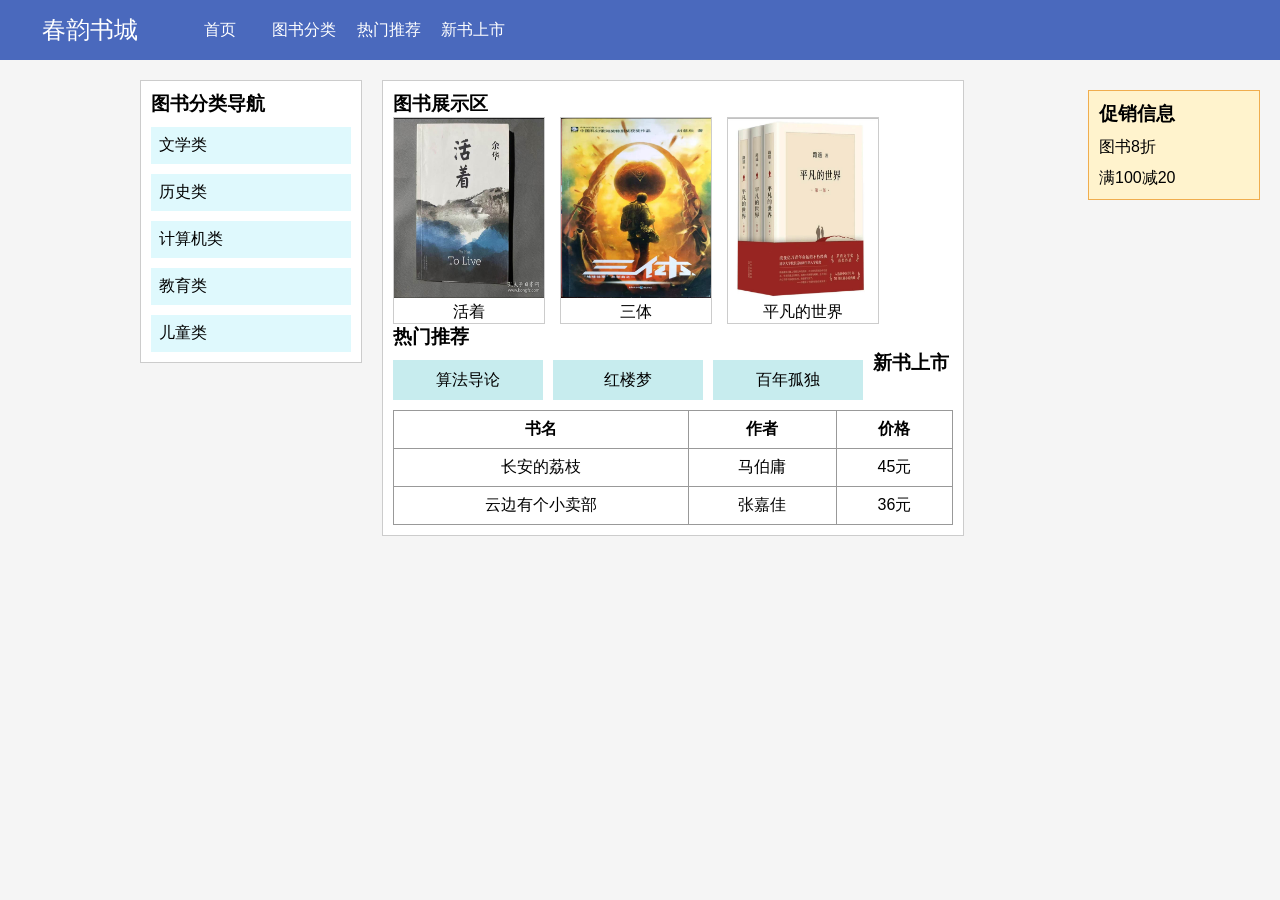
<file: lab2/index.html>
<!DOCTYPE html>
<html lang="zh-CN">
    <head>
        <meta charset="UTF-8">
        <title>春韵</title>
        <link rel="stylesheet" href="css/lab2-2501-069-index.css">
    </head>
    <body>
      <div class="header">
        <div class="logo">春韵书城</div>
        <div class="menu">
            <a href="#">首页</a>
            <a href="#">图书分类</a>
            <a href="#">热门推荐</a>
            <a href="#">新书上市</a>
        </div>
      </div>  
      <div class="main">
        <div class="left">
            <h3>图书分类导航</h3>
            <ul>
                <li>文学类</li>
                <li>历史类</li>
                <li>计算机类</li>
                <li>教育类</li>
                <li>儿童类</li>
            </ul>
        </div>
       <div class="center">
        <h3>图书展示区</h3>
        <div class="book first">
            <img src="img/book1.jpg" alt="">
            <div class="hide">查看详情</div>
            <p>活着</p>
        </div>
        <div class="book">
            <img src="img/book2.jpg" alt="">
            <p>三体</p>
        </div>
        <div class="book">
            <img src="img/book3.jpg" alt="">
            <p>平凡的世界</p>
        </div>
        <div class="clear"></div>
        <h3>热门推荐</h3>
        <div class="hot">算法导论</div>
        <div class="hot">红楼梦</div>
        <div class="hot">百年孤独</div>
           <h3>新书上市</h3>
        <div class="clear"></div>
        <table>
            <tr>
                <th>书名</th>
                <th>作者</th>
                <th>价格</th>
            </tr>
            <tr>
                <td>长安的荔枝</td>
                <td>马伯庸</td>
                <td>45元</td>
            </tr>
            <tr>
                <td>云边有个小卖部</td>
                <td>张嘉佳</td>
                <td>36元</td>
            </tr>
        </table>
       </div>
       <div class="right">
        <h3>促销信息</h3>
        <p>图书8折</p>
        <p>满100减20</p>
       </div>
       
      </div>
    </body>
</html>
</file>
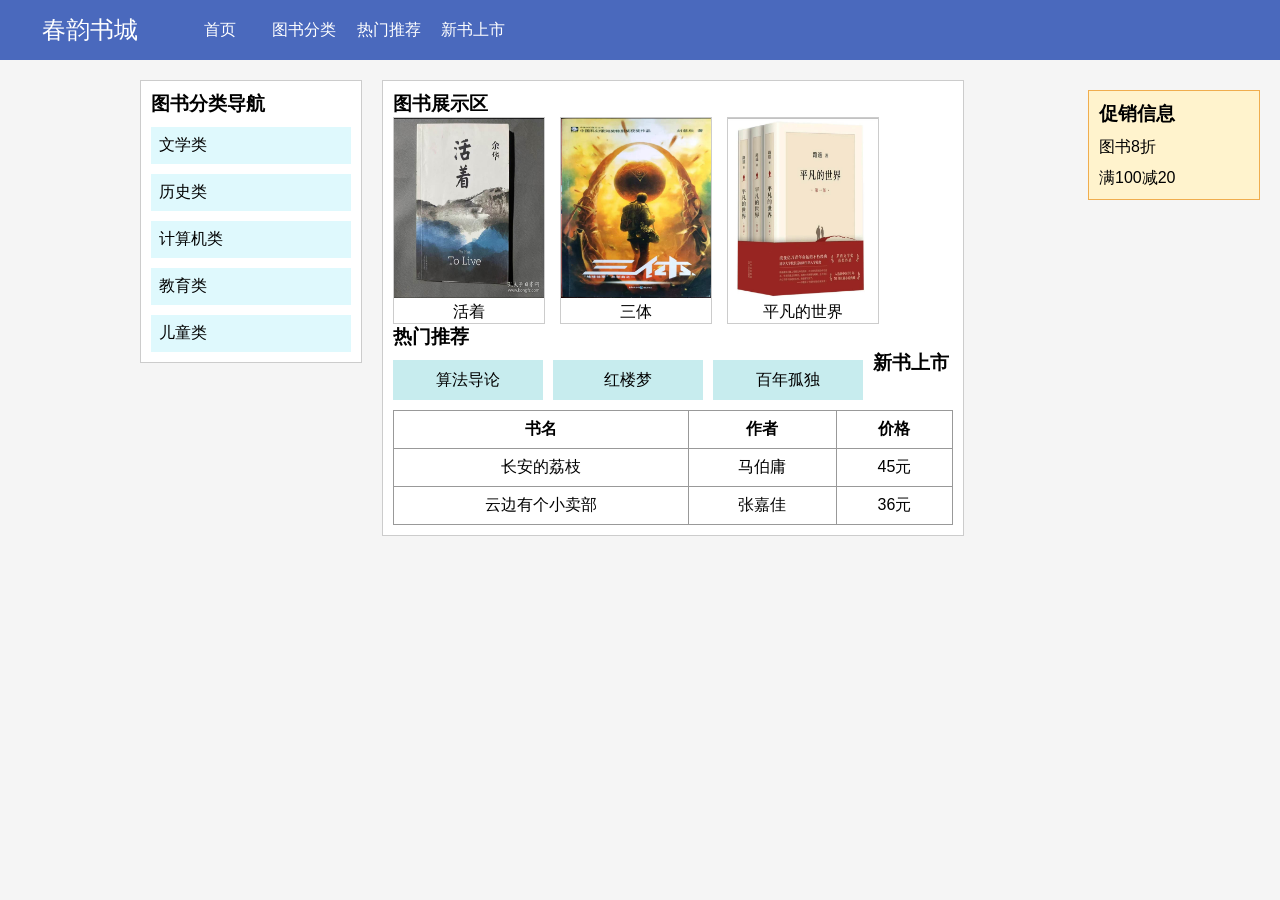
<file: lab2/lab2-2501-069-index.html>
<!DOCTYPE html>
<html lang="zh-CN">
    <head>
        <meta charset="UTF-8">
        <title>春韵</title>
        <link rel="stylesheet" href="css/lab2-2501-069-index.css">
    </head>
    <body>
      <div class="header">
        <div class="logo">春韵书城</div>
        <div class="menu">
            <a href="#">首页</a>
            <a href="#">图书分类</a>
            <a href="#">热门推荐</a>
            <a href="#">新书上市</a>
        </div>
      </div>  
      <div class="main">
        <div class="left">
            <h3>图书分类导航</h3>
            <ul>
                <li>文学类</li>
                <li>历史类</li>
                <li>计算机类</li>
                <li>教育类</li>
                <li>儿童类</li>
            </ul>
        </div>
       <div class="center">
        <h3>图书展示区</h3>
        <div class="book first">
            <img src="img/book1.jpg" alt="">
            <div class="hide">查看详情</div>
            <p>活着</p>
        </div>
        <div class="book">
            <img src="img/book2.jpg" alt="">
            <p>三体</p>
        </div>
        <div class="book">
            <img src="img/book3.jpg" alt="">
            <p>平凡的世界</p>
        </div>
        <div class="clear"></div>
        <h3>热门推荐</h3>
        <div class="hot">算法导论</div>
        <div class="hot">红楼梦</div>
        <div class="hot">百年孤独</div>
           <h3>新书上市</h3>
        <div class="clear"></div>
        <table>
            <tr>
                <th>书名</th>
                <th>作者</th>
                <th>价格</th>
            </tr>
            <tr>
                <td>长安的荔枝</td>
                <td>马伯庸</td>
                <td>45元</td>
            </tr>
            <tr>
                <td>云边有个小卖部</td>
                <td>张嘉佳</td>
                <td>36元</td>
            </tr>
        </table>
       </div>
       <div class="right">
        <h3>促销信息</h3>
        <p>图书8折</p>
        <p>满100减20</p>
       </div>
       
      </div>
    </body>
</html>
</file>
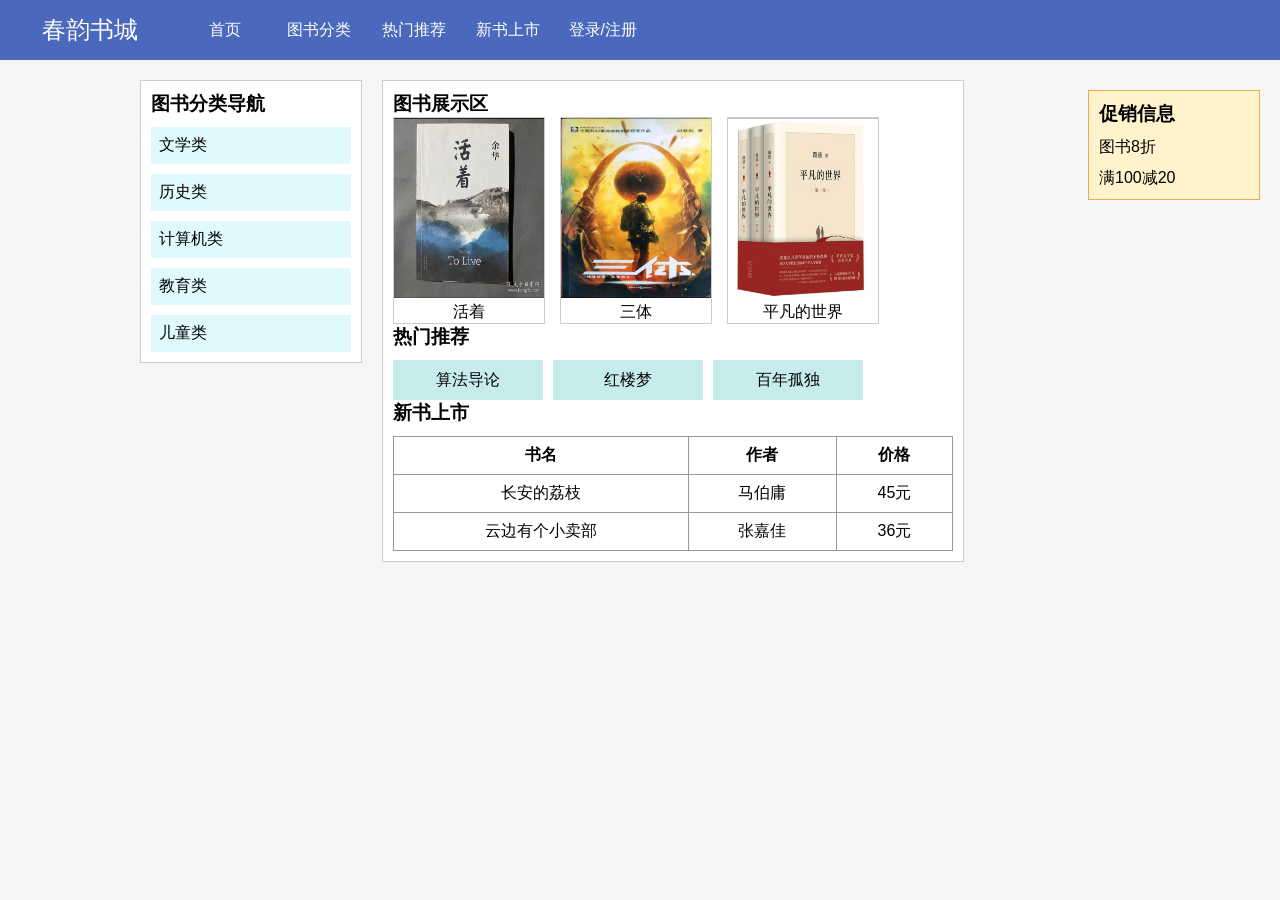
<file: lab3/lab3-2501-069-index.html>
<!DOCTYPE html>
<html lang="zh-CN">
<head>
    <meta charset="UTF-8">
    <title>春韵书城</title>
    <link rel="stylesheet" href="css/lab3-2501-069-index.css">
</head>
<body>

    <div class="header">
        <div class="logo">春韵书城</div>
        <div class="menu">
            <a href=" ">首页</a >
            <a href="#">图书分类</a >
            <a href="#">热门推荐</a >
            <a href="#">新书上市</a >
            <a href="javascript:void(0)" onclick="showBox()">登录/注册</a >
        </div>
    </div>

    <div class="main">
        <div class="left">
            <h3>图书分类导航</h3>
            <ul>
                <li>文学类</li>
                <li>历史类</li>
                <li>计算机类</li>
                <li>教育类</li>
                <li>儿童类</li>
            </ul>
        </div>

        <div class="center">
            <h3>图书展示区</h3>

            <div class="book first">
                <img src="img/book1.jpg" alt="">
                <div class="hide">查看详情</div>
                <p>活着</p >
            </div>

            <div class="book">
                <img src="img/book2.jpg" alt="">
                <p>三体</p >
            </div>

            <div class="book">
                <img src="img/book3.jpg" alt="">
                <p>平凡的世界</p >
            </div>

            <div class="clear"></div>

            <h3>热门推荐</h3>
            <div class="hot">算法导论</div>
            <div class="hot">红楼梦</div>
            <div class="hot">百年孤独</div>

            <div class="clear"></div>

            <h3>新书上市</h3>
            <table>
                <tr>
                    <th>书名</th>
                    <th>作者</th>
                    <th>价格</th>
                </tr>
                <tr>
                    <td>长安的荔枝</td>
                    <td>马伯庸</td>
                    <td>45元</td>
                </tr>
                <tr>
                    <td>云边有个小卖部</td>
                    <td>张嘉佳</td>
                    <td>36元</td>
                </tr>
            </table>
        </div>

        <div class="right">
            <h3>促销信息</h3>
            <p>图书8折</p >
            <p>满100减20</p >
        </div>
    </div>

    <div id="bg" class="bg" onclick="hideBox()"></div>

    <div id="loginBox" class="login-box">
        <div class="box-inner">
            <span class="close" onclick="hideBox()">×</span>
            <h2>用户登录 / 注册</h2>

            <input type="text" id="username" placeholder="请输入用户名">
            <input type="password" id="password" placeholder="请输入密码">

            <button onclick="loginUser()">登录</button>
            <button onclick="registerUser()">注册</button>

            <p class="tip">先注册，再登录</p >
        </div>
    </div>

    <script>
        function showBox() {
            document.getElementById("bg").style.display = "block";
            document.getElementById("loginBox").style.display = "block";
        }

        function hideBox() {
            document.getElementById("bg").style.display = "none";
            document.getElementById("loginBox").style.display = "none";
        }

        function registerUser() {
            var username = document.getElementById("username").value;
            var password = document.getElementById("password").value;

            if (username === "" || password === "") {
                alert("用户名和密码不能为空");
                return;
            }

            localStorage.setItem("myUser", username);
            localStorage.setItem("myPass", password);
            alert("注册成功，请再登录");
        }

        function loginUser() {
            var username = document.getElementById("username").value;
            var password = document.getElementById("password").value;

            var saveUser = localStorage.getItem("myUser");
            var savePass = localStorage.getItem("myPass");

            if (username === saveUser && password === savePass) {
                alert("登录成功");
                hideBox();
            } else {
                alert("用户名或密码错误");
            }
        }
    </script>

</body>
</html>
</file>
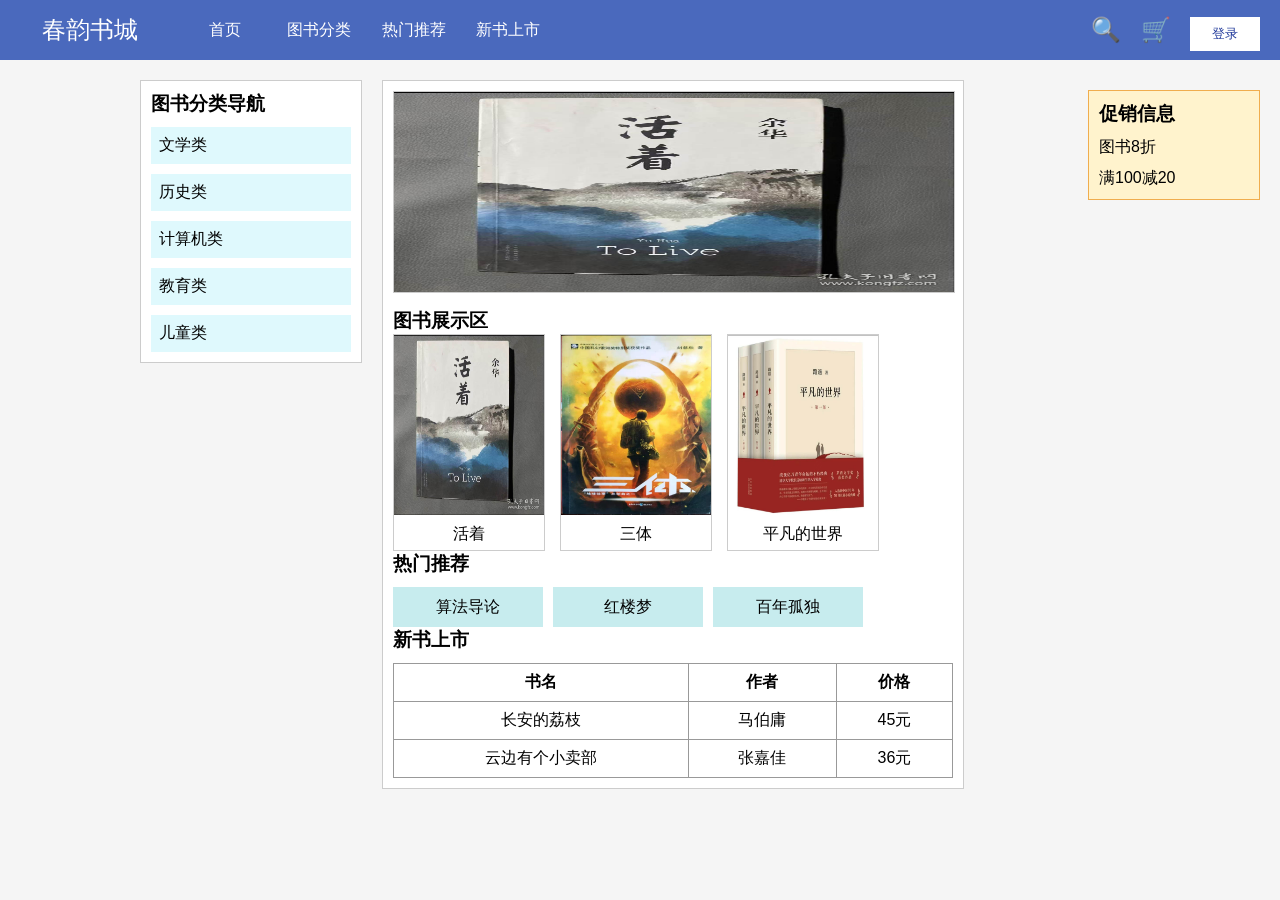
<file: lab4/lab4-2501-069-index.html>
<!DOCTYPE html>
<html lang="zh-CN">
<head>
    <meta charset="UTF-8">
    <title>春韵书城</title>
    <link rel="stylesheet" href="css/lab4-2501-069-index.css">
</head>
<body>

    <div class="header">
        <div class="logo">春韵书城</div>

        <div class="menu">
            <a href=" ">首页</a >
            <a href="#">图书分类</a >
            <a href="#">热门推荐</a >
            <a href="#">新书上市</a >
        </div>

        <div class="icons">
            <span class="icon">🔍</span>
            <span class="icon">🛒</span>
            <button class="login-btn" onclick="showBox()">登录</button>
        </div>
    </div>

    <div class="main">
        <div class="left">
            <h3>图书分类导航</h3>
            <ul>
                <li>文学类</li>
                <li>历史类</li>
                <li>计算机类</li>
                <li>教育类</li>
                <li>儿童类</li>
            </ul>
        </div>

        <div class="center">
            <div class="banner">
                <div class="slides">
                    <img src="img/book1.jpg" alt="">
                    <img src="img/book2.jpg" alt="">
                    <img src="img/book3.jpg" alt="">
                </div>
            </div>

            <h3>图书展示区</h3>

            <div class="book first">
                <img src="img/book1.jpg" alt="">
                <div class="hide">查看详情</div>
                <p>活着</p >
            </div>

            <div class="book first">
                <img src="img/book2.jpg" alt="">
                <div class="hide">查看详情</div>
                <p>三体</p >
            </div>

            <div class="book first">
                <img src="img/book3.jpg" alt="">
                <div class="hide">查看详情</div>
                <p>平凡的世界</p >
            </div>

            <div class="clear"></div>

            <h3>热门推荐</h3>
            <div class="hot">算法导论</div>
            <div class="hot">红楼梦</div>
            <div class="hot">百年孤独</div>

            <div class="clear"></div>

            <h3>新书上市</h3>
            <table>
                <tr>
                    <th>书名</th>
                    <th>作者</th>
                    <th>价格</th>
                </tr>
                <tr>
                    <td>长安的荔枝</td>
                    <td>马伯庸</td>
                    <td>45元</td>
                </tr>
                <tr>
                    <td>云边有个小卖部</td>
                    <td>张嘉佳</td>
                    <td>36元</td>
                </tr>
            </table>
        </div>

        <div class="right">
            <h3>促销信息</h3>
            <p>图书8折</p >
            <p>满100减20</p >
        </div>
    </div>

    <div id="bg" class="bg" onclick="hideBox()"></div>

    <div id="loginBox" class="login-box">
        <div class="box-inner">
            <span class="close" onclick="hideBox()">×</span>
            <h2>用户登录 / 注册</h2>

            <input type="text" id="username" placeholder="请输入用户名">
            <input type="password" id="password" placeholder="请输入密码">

            <button onclick="loginUser()">登录</button>
            <button onclick="registerUser()">注册</button>

            <p class="tip">先注册，再登录</p >
        </div>
    </div>

    <script>
        function showBox() {
            document.getElementById("bg").style.display = "block";
            document.getElementById("loginBox").style.display = "block";
        }

        function hideBox() {
            document.getElementById("bg").style.display = "none";
            document.getElementById("loginBox").style.display = "none";
        }

        function registerUser() {
            var username = document.getElementById("username").value;
            var password = document.getElementById("password").value;

            if (username === "" || password === "") {
                alert("用户名和密码不能为空");
                return;
            }

            localStorage.setItem("myUser", username);
            localStorage.setItem("myPass", password);
            alert("注册成功，请再登录");
        }

        function loginUser() {
            var username = document.getElementById("username").value;
            var password = document.getElementById("password").value;

            var saveUser = localStorage.getItem("myUser");
            var savePass = localStorage.getItem("myPass");

            if (username === saveUser && password === savePass) {
                alert("登录成功");
                hideBox();
            } else {
                alert("用户名或密码错误");
            }
        }
    </script>

</body>
</html>
</file>
<file: lab2/css/lab2-2501-069-index.css>
*{
    margin: 0;
    padding: 0;
}
body{
    background: #f5f5f5;
    font-family: Arial;
}
.header{
    width: 100%;
    height: 60px;
    background: #4a69bd;
    position: fixed;
    top: 0;
    left: 0;
}
.logo{
    float: left;
    width: 180px;
    height: 60px;
    line-height: 60px;
    text-align: center;
    color: white;
    font-size: 24px;
}
.menu{
    float: left;
}
.menu a{
    display: inline-block;
    width: 80px;
    height: 60px;
    line-height: 60px;
    text-align: center;
    color: white;
    text-decoration: none;
}
.menu a:hover{
    background: #1e3799;
    cursor: pointer;
}
.main{
    width: 1000px;
    margin: 80px auto;
    overflow: hidden;
}
.left{
    float: left;
    width: 200px;
    background: white;
    border: 1px solid #ccc;
    padding: 10px;
    position: relative;
}
.left ul{
    list-style: none;
}
.left li{
    margin-top: 10px;
    background: #dff9fd;
    padding: 8px;
}
.center{
    float: left;
    width: 560px;
    background: white;
    border: 1px solid #ccc;
    padding: 10px;
    margin-left: 20px;
}
.book{
    float: left;
    width: 150px;
    margin-right: 15px;
    text-align: center;
    border: 1px solid #ccc;
    position: relative;
}
.book img{
    width: 150px;
    height: 180px;
}
.hide{
    width: 150px;
    height: 180px;
    background: rgba(0,0,0,0.5);
    color: white;
    text-align: center;
    line-height: 180px;
    position: absolute;
    left: 0;
    top: 0;
    display: none;
}
.first:hover .hide{
    display: block;
    cursor: pointer;
}
.hot{
    float: left;
    width: 150px;
    height: 40px;
    line-height: 40px;
    text-align: center;
    background: #c7ecee;
    margin-right: 10px;
    margin-top: 10px;
}
table{
    width: 100%;
    margin-top: 10px;
    border-collapse: collapse;
}
table,th,td{
    border: 1px solid #999;
}
th,td{
    text-align: center;
    padding: 8px;
}
.right{
    width: 150px;
    background: #fff3cd;
    border: 1px solid #f0ad4e;
    padding: 10px;
    position: fixed;
    right: 20px;
    top: 90px;
}
.right p{
    margin-top: 10px;
}
.clear{
    clear: both;
}
</file>
<file: lab3/css/lab3-2501-069-index.css>
*{
    margin: 0;
    padding: 0;
}

body{
    background: #f5f5f5;
    font-family: Arial;
}

.header{
    width: 100%;
    height: 60px;
    background: #4a69bd;
    position: fixed;
    top: 0;
    left: 0;
    z-index: 100;
}

.logo{
    float: left;
    width: 180px;
    height: 60px;
    line-height: 60px;
    text-align: center;
    color: white;
    font-size: 24px;
}

.menu{
    float: left;
}

.menu a{
    display: inline-block;
    width: 90px;
    height: 60px;
    line-height: 60px;
    text-align: center;
    color: white;
    text-decoration: none;
}

.menu a:hover{
    background: #1e3799;
    cursor: pointer;
}

.main{
    width: 1000px;
    margin: 80px auto;
    overflow: hidden;
}

.left{
    float: left;
    width: 200px;
    background: white;
    border: 1px solid #ccc;
    padding: 10px;
    position: relative;
}

.left ul{
    list-style: none;
}

.left li{
    margin-top: 10px;
    background: #dff9fd;
    padding: 8px;
}

.center{
    float: left;
    width: 560px;
    background: white;
    border: 1px solid #ccc;
    padding: 10px;
    margin-left: 20px;
}

.book{
    float: left;
    width: 150px;
    margin-right: 15px;
    text-align: center;
    border: 1px solid #ccc;
    position: relative;
}

.book img{
    width: 150px;
    height: 180px;
}

.hide{
    width: 150px;
    height: 180px;
    background: rgba(0,0,0,0.5);
    color: white;
    text-align: center;
    line-height: 180px;
    position: absolute;
    left: 0;
    top: 0;
    display: none;
}

.first:hover .hide{
    display: block;
    cursor: pointer;
}

.hot{
    float: left;
    width: 150px;
    height: 40px;
    line-height: 40px;
    text-align: center;
    background: #c7ecee;
    margin-right: 10px;
    margin-top: 10px;
}

table{
    width: 100%;
    margin-top: 10px;
    border-collapse: collapse;
}

table,th,td{
    border: 1px solid #999;
}

th,td{
    text-align: center;
    padding: 8px;
}

.right{
    width: 150px;
    background: #fff3cd;
    border: 1px solid #f0ad4e;
    padding: 10px;
    position: fixed;
    right: 20px;
    top: 90px;
}

.right p{
    margin-top: 10px;
}

.clear{
    clear: both;
}

.bg{
    display: none;
    width: 100%;
    height: 100%;
    background: rgba(0,0,0,0.4);
    position: fixed;
    left: 0;
    top: 0;
    z-index: 999;
}

.login-box{
    display: none;
    width: 320px;
    background: white;
    border: 1px solid #ccc;
    position: fixed;
    left: 50%;
    top: 50%;
    transform: translate(-50%,-50%);
    z-index: 1000;
}

.box-inner{
    padding: 20px;
    position: relative;
}

.login-box h2{
    text-align: center;
    margin-bottom: 15px;
}

.login-box input{
    width: 100%;
    height: 36px;
    margin-top: 10px;
    padding-left: 10px;
    box-sizing: border-box;
}

.login-box button{
    width: 100%;
    height: 36px;
    margin-top: 10px;
    background: #4a69bd;
    color: white;
    border: none;
    cursor: pointer;
}

.login-box button:hover{
    background: #1e3799;
}

.tip{
    text-align: center;
    margin-top: 12px;
    color: #666;
    font-size: 14px;
}

.close{
    position: absolute;
    right: 10px;
    top: 5px;
    font-size: 24px;
    cursor: pointer;
}
</file>
<file: lab4/css/lab4-2501-069-index.css>
*{
    margin: 0;
    padding: 0;
}

body{
    background: #f5f5f5;
    font-family: Arial;
}

.header{
    width: 100%;
    height: 60px;
    background: #4a69bd;
    position: fixed;
    top: 0;
    left: 0;
    z-index: 100;
}

.logo{
    float: left;
    width: 180px;
    height: 60px;
    line-height: 60px;
    text-align: center;
    color: white;
    font-size: 24px;
}

.menu{
    float: left;
}

.menu a{
    display: inline-block;
    width: 90px;
    height: 60px;
    line-height: 60px;
    text-align: center;
    color: white;
    text-decoration: none;
}

.menu a:hover{
    background: #1e3799;
    cursor: pointer;
}

.icons{
    float: right;
    margin-right: 20px;
    height: 60px;
    line-height: 60px;
}

.icon{
    display: inline-block;
    margin-right: 15px;
    font-size: 24px;
    cursor: pointer;
    transition: transform 0.5s;
}

.icon:hover{
    transform: rotate(360deg);
}

.login-btn{
    width: 70px;
    height: 34px;
    border: none;
    background: white;
    color: #1e3799;
    cursor: pointer;
    transition: all 0.4s;
}

.login-btn:hover{
    background: #f6b93b;
    color: white;
    transform: scale(1.1);
}

.main{
    width: 1000px;
    margin: 80px auto;
    overflow: hidden;
}

.left{
    float: left;
    width: 200px;
    background: white;
    border: 1px solid #ccc;
    padding: 10px;
    position: relative;
}

.left ul{
    list-style: none;
}

.left li{
    margin-top: 10px;
    background: #dff9fd;
    padding: 8px;
}

.center{
    float: left;
    width: 560px;
    background: white;
    border: 1px solid #ccc;
    padding: 10px;
    margin-left: 20px;
}

.banner{
    width: 100%;
    height: 200px;
    overflow: hidden;
    border: 1px solid #ccc;
    margin-bottom: 15px;
}

.slides{
    animation: moveBanner 6s infinite;
}

.slides img{
    display: block;
    width: 100%;
    height: 200px;
}

@keyframes moveBanner{
    0%{
        transform: translateY(0);
    }
    30%{
        transform: translateY(0);
    }
    35%{
        transform: translateY(-200px);
    }
    65%{
        transform: translateY(-200px);
    }
    70%{
        transform: translateY(-400px);
    }
    100%{
        transform: translateY(-400px);
    }
}

.book{
    float: left;
    width: 150px;
    margin-right: 15px;
    text-align: center;
    border: 1px solid #ccc;
    position: relative;
    transition: all 0.5s;
}

.book img{
    width: 150px;
    height: 180px;
}

.book p{
    margin-top: 5px;
    margin-bottom: 5px;
}

.hide{
    width: 150px;
    height: 180px;
    background: rgba(0,0,0,0.5);
    color: white;
    text-align: center;
    line-height: 180px;
    position: absolute;
    left: 0;
    top: 0;
    display: none;
}

.first:hover{
    transform: translateX(20px) scale(1.08);
    box-shadow: 0 0 15px #666;
    cursor: pointer;
}

.first:hover .hide{
    display: block;
}

.hot{
    float: left;
    width: 150px;
    height: 40px;
    line-height: 40px;
    text-align: center;
    background: #c7ecee;
    margin-right: 10px;
    margin-top: 10px;
}

table{
    width: 100%;
    margin-top: 10px;
    border-collapse: collapse;
}

table,th,td{
    border: 1px solid #999;
}

th,td{
    text-align: center;
    padding: 8px;
}

.right{
    width: 150px;
    background: #fff3cd;
    border: 1px solid #f0ad4e;
    padding: 10px;
    position: fixed;
    right: 20px;
    top: 90px;
}

.right p{
    margin-top: 10px;
}

.clear{
    clear: both;
}

.bg{
    display: none;
    width: 100%;
    height: 100%;
    background: rgba(0,0,0,0.4);
    position: fixed;
    left: 0;
    top: 0;
    z-index: 999;
}

.login-box{
    display: none;
    width: 320px;
    background: white;
    border: 1px solid #ccc;
    position: fixed;
    left: 50%;
    top: 50%;
    transform: translate(-50%,-50%);
    z-index: 1000;
}

.box-inner{
    padding: 20px;
    position: relative;
}

.login-box h2{
    text-align: center;
    margin-bottom: 15px;
}

.login-box input{
    width: 100%;
    height: 36px;
    margin-top: 10px;
    padding-left: 10px;
    box-sizing: border-box;
}

.login-box button{
    width: 100%;
    height: 36px;
    margin-top: 10px;
    background: #4a69bd;
    color: white;
    border: none;
    cursor: pointer;
    transition: all 0.4s;
}

.login-box button:hover{
    background: #1e3799;
    transform: scale(1.05);
}

.tip{
    text-align: center;
    margin-top: 12px;
    color: #666;
    font-size: 14px;
}

.close{
    position: absolute;
    right: 10px;
    top: 5px;
    font-size: 24px;
    cursor: pointer;
}
</file>
